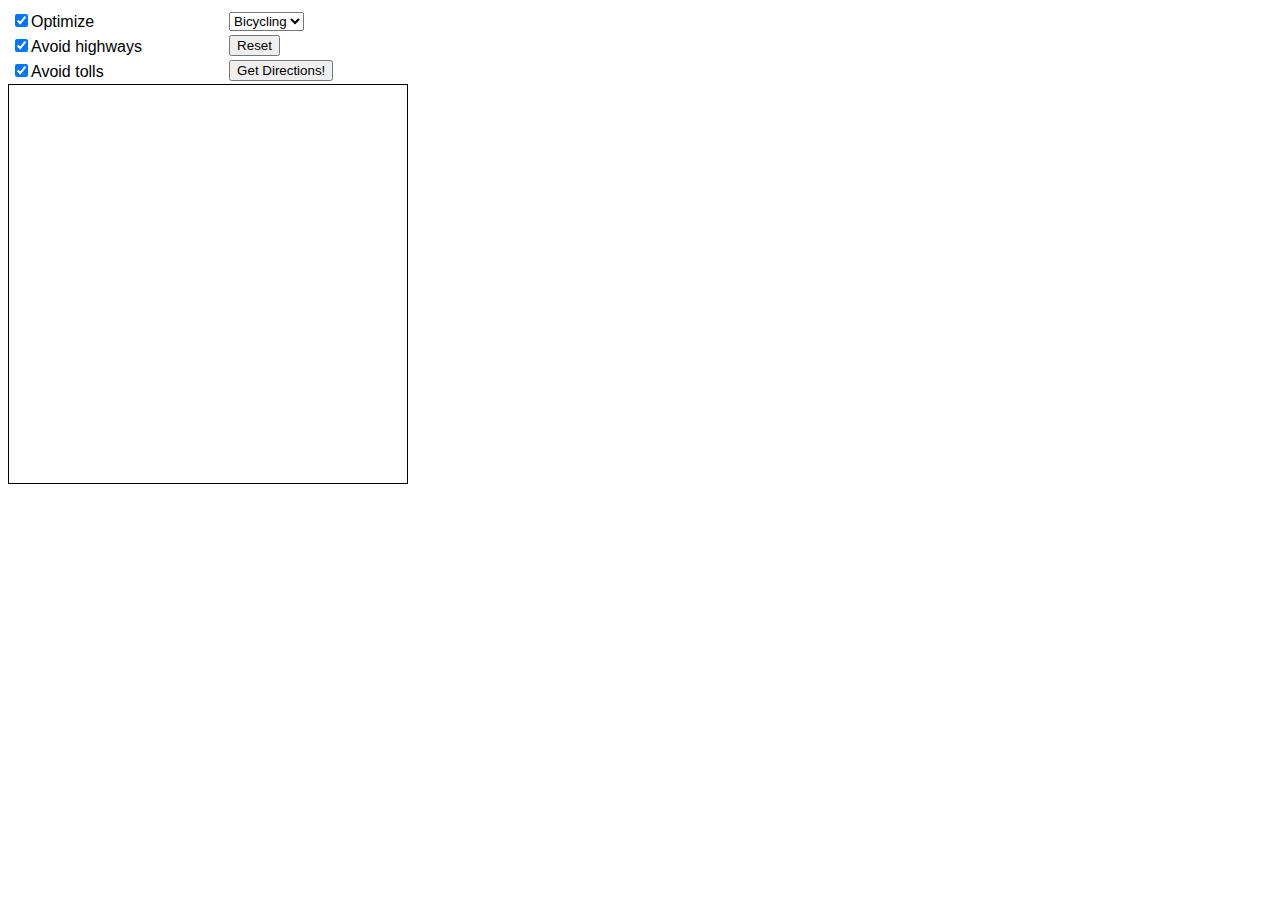
<file: busUnBunchr_site/templates/sample_google_maps_directions.html>
<html>
<head>
<meta name="viewport" content="initial-scale=1.0, user-scalable=no"/>
<meta http-equiv="content-type" content="text/html; charset=UTF-8"/>
<title>Google Maps JavaScript API v3 Example: Optimized Directions</title>
<script type="text/javascript" src="http://maps.google.com/maps/api/js?sensor=false"></script>
<script type="text/javascript">
  var directionDisplay;
  var directionsService = new google.maps.DirectionsService();
  var map;
  var origin = null;
  var destination = null;
  var waypoints = [];
  var markers = [];
  var directionsVisible = false;

  function initialize() {
    directionsDisplay = new google.maps.DirectionsRenderer();
    var chicago = new google.maps.LatLng(37.7749295, -122.4194155);
    var myOptions = {
      zoom:13,
      mapTypeId: google.maps.MapTypeId.ROADMAP,
      center: chicago
    }
    map = new google.maps.Map(document.getElementById("map_canvas"), myOptions);
    directionsDisplay.setMap(map);
    directionsDisplay.setPanel(document.getElementById("directionsPanel"));
    
    google.maps.event.addListener(map, 'click', function(event) {
      if (origin == null) {
        origin = event.latLng;
        addMarker(origin);
      } else if (destination == null) {
        destination = event.latLng;
        addMarker(destination);
      } else {
        if (waypoints.length < 9) {
          waypoints.push({ location: destination, stopover: true });
          destination = event.latLng;
          addMarker(destination);
        } else {
          alert("Maximum number of waypoints reached");
        }
      }
    });
  }

  function addMarker(latlng) {
    markers.push(new google.maps.Marker({
      position: latlng, 
      map: map,
      icon: "http://maps.google.com/mapfiles/marker" + String.fromCharCode(markers.length + 65) + ".png"
    }));    
  }

  function calcRoute() {
    if (origin == null) {
      alert("Click on the map to add a start point");
      return;
    }
    
    if (destination == null) {
      alert("Click on the map to add an end point");
      return;
    }
    
    var mode;
    switch (document.getElementById("mode").value) {
      case "bicycling":
        mode = google.maps.DirectionsTravelMode.BICYCLING;
        break;
      case "driving":
        mode = google.maps.DirectionsTravelMode.DRIVING;
        break;
      case "walking":
        mode = google.maps.DirectionsTravelMode.WALKING;
        break;
    }
    
    var request = {
        origin: origin,
        destination: destination,
        waypoints: waypoints,
        travelMode: mode,
        optimizeWaypoints: document.getElementById('optimize').checked,
        avoidHighways: document.getElementById('highways').checked,
        avoidTolls: document.getElementById('tolls').checked
    };
    
    directionsService.route(request, function(response, status) {
      if (status == google.maps.DirectionsStatus.OK) {
        directionsDisplay.setDirections(response);
      }
    });
    
    clearMarkers();
    directionsVisible = true;
  }
  
  function updateMode() {
    if (directionsVisible) {
      calcRoute();
    }
  }
  
  function clearMarkers() {
    for (var i = 0; i < markers.length; i++) {
      markers[i].setMap(null);
    }
  }
  
  function clearWaypoints() {
    markers = [];
    origin = null;
    destination = null;
    waypoints = [];
    directionsVisible = false;
  }
  
  function reset() {
    clearMarkers();
    clearWaypoints();
    directionsDisplay.setMap(null);
    directionsDisplay.setPanel(null);
    directionsDisplay = new google.maps.DirectionsRenderer();
    directionsDisplay.setMap(map);
    directionsDisplay.setPanel(document.getElementById("directionsPanel"));    
  }
</script>
</head>
<body onload="initialize()" style="font-family: sans-serif;">
  <table style="width: 400px">
    <tr>
      <td><input type="checkbox" id="optimize" checked />Optimize</td>
      <td>
        <select id="mode" onchange="updateMode()">
          <option value="bicycling">Bicycling</option>
          <option value="driving">Driving</option>
          <option value="walking">Walking</option>
        </select>
      </td>
    </tr>
    <tr>
      <td><input type="checkbox" id="highways" checked />Avoid highways</td>
      <td><input type="button" value="Reset" onclick="reset()" /></td>
    </tr>
    <tr>
      <td><input type="checkbox" id="tolls" checked />Avoid tolls</td>
      <td><input type="button" value="Get Directions!" onclick="calcRoute()" /></td>
      <td></td>
    </tr>
  </table>
  <div style="position:relative; border: 1px; width: 610px; height: 400px;">
    <div id="map_canvas" style="border: 1px solid black; position:absolute; width:398px; height:398px"></div>
    <div id="directionsPanel" style="position:absolute; left: 410px; width:240px; height:400px; overflow: auto"></div>
  </div>
</body>
</html>﻿
</file>
